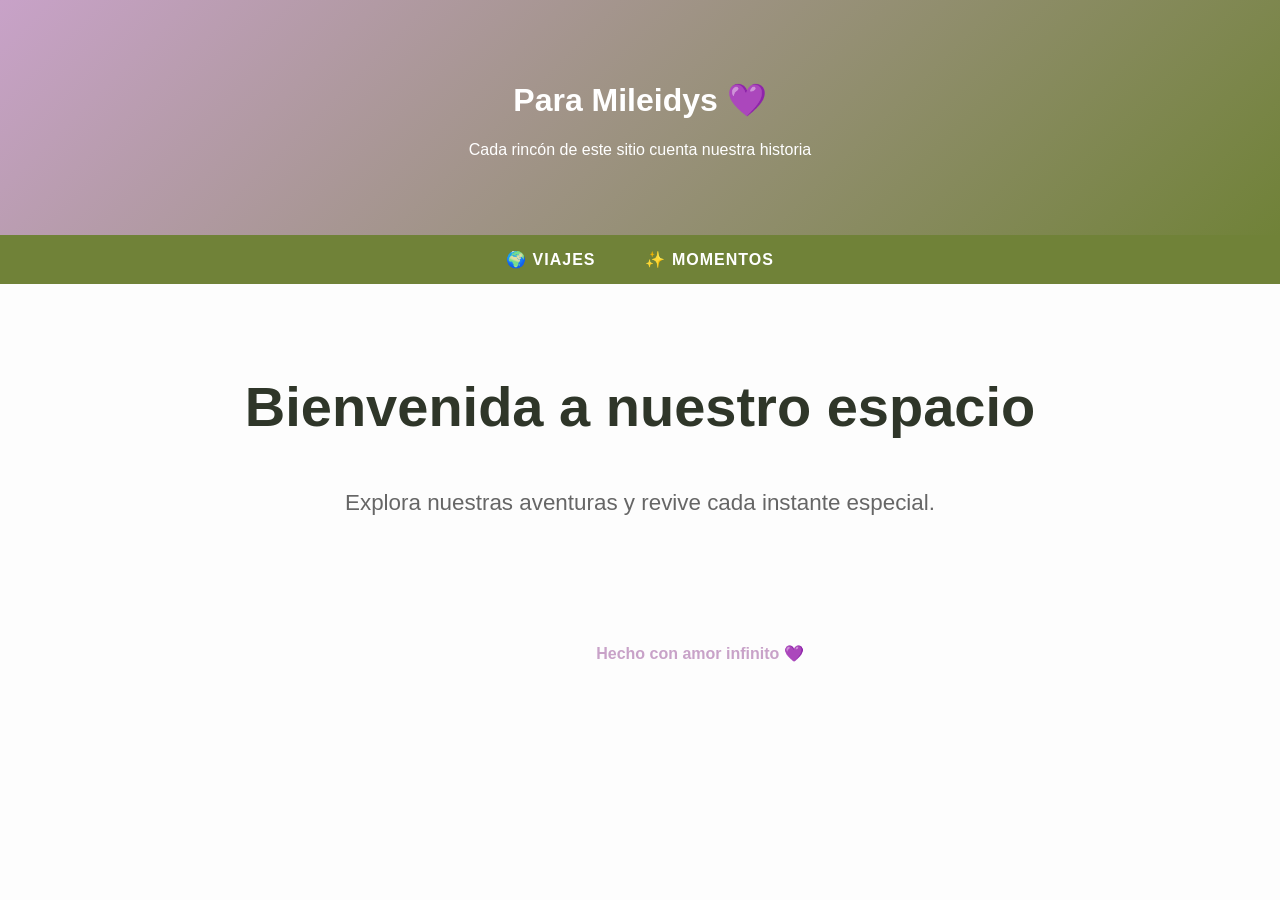
<file: index.html>
<!DOCTYPE html>
<html lang="es">
<head>
    <meta charset="UTF-8">
    <title>Para Mileidys 💜</title>
    <link rel="stylesheet" href="style.css">
</head>
<body>

<header class="hero">
    <h1>Para Mileidys 💜</h1>
    <p>Cada rincón de este sitio cuenta nuestra historia</p>
</header>

<nav class="navbar">
    <a href="viajes.html">🌍 Viajes</a>
    <a href="momentos.html">✨ Momentos</a>
</nav>

<div class="container bienvenida">
    <h2>Bienvenida a nuestro espacio</h2>
    <p>Explora nuestras aventuras y revive cada instante especial.</p>
</div>

<footer>
    Hecho con amor infinito 💜 
</footer>

</body>
</html>
</file>
<file: style.css>
:root {
    --lila: #c8a2c8;
    --verde-oliva: #708238;
    --blanco: #ffffff;
    --texto: #2f3629;
}

body {
    font-family: 'Segoe UI', Tahoma, sans-serif;
    margin: 0;
    background-color: #fdfdfd;
    color: var(--texto);
}

/* HERO */
.hero {
    background: linear-gradient(135deg, var(--lila), var(--verde-oliva));
    color: white;
    text-align: center;
    padding: 60px 20px;
}

.navbar {
    background-color: var(--verde-oliva);
    display: flex;
    justify-content: center;
    padding: 15px;
    position: sticky;
    top: 0;
    z-index: 1000;
}

.navbar a {
    color: white;
    text-decoration: none;
    margin: 0 25px;
    font-weight: bold;
    text-transform: uppercase;
    letter-spacing: 1px;
    transition: 0.3s;
}

.navbar a:hover {
    color: var(--lila);
}

/* CONTENEDOR GENERAL (GRID PARA GALERÍAS) */
.container {
    max-width: 1200px;
    margin: auto;
    padding: 40px 20px;
    display: grid;
    grid-template-columns: repeat(auto-fit, minmax(320px, 1fr));
    gap: 30px;
    align-items: start;
}

/* SOLUCIÓN DESALINEACIÓN: Solo para la página de Inicio */
.container.bienvenida {
    display: block;      /* Cancela el grid */
    text-align: center;  /* Centra el texto */
    max-width: 800px;
}

.container.bienvenida h2 {
    font-size: 3.5rem;   /* Un poco más grande para que destaque */
    margin-top: 50px;
    grid-column: auto;   /* Resetea la propiedad de grid */
}

.container.bienvenida p {
    font-size: 1.4rem;
    color: #666;
    line-height: 1.6;
}

/* ESTILOS DE TARJETAS */
.card-viaje img, 
.card-momento video {
    width: 100%;
    height: 350px; /* Aumentado un poco para que se vea mejor */
    object-fit: cover;
    display: block;
}

/* TARJETAS VIAJE (FOTOS TIPO POLAROID) */
.card-viaje {
    background: #ffffff; /* Blanco puro para que parezca foto real */
    padding: 12px;
    border: 1px solid #eee;
    box-shadow: 5px 5px 15px rgba(0,0,0,0.1);
    transform: rotate(-1.5deg);
    transition: 0.3s;
}

.card-viaje:hover {
    transform: rotate(0deg) scale(1.03);
    z-index: 10;
}

.footer-viaje {
    padding: 20px 10px;
    text-align: center;
}

.footer-viaje p {
    font-family: 'Georgia', serif;
    font-size: 1.1rem;
    color: var(--verde-oliva);
    margin: 0;
}

/* TARJETAS MOMENTOS (VIDEOS) */
.card-momento {
    background: white;
    border-radius: 25px;
    overflow: hidden;
    box-shadow: 0 10px 30px rgba(200, 162, 200, 0.2);
    border: 2px solid var(--lila);
    transition: 0.3s;
}

.card-momento:hover {
    transform: scale(1.03);
}

.footer-momento {
    padding: 20px;
    background: linear-gradient(to bottom, #ffffff, #f9f2f9);
    text-align: center;
}

.footer-momento p {
    font-size: 1.1rem;
    color: #7a5a7a;
    font-weight: 500;
    margin: 0;
}

footer {
    text-align: center;
    padding: 60px;
    color: var(--lila);
    font-weight: bold;
    width: 100%;
}

/* AJUSTE PARA MÓVILES */
@media (max-width: 600px) {
    .container {
        grid-template-columns: 1fr;
    }
    .card-viaje {
        transform: rotate(0deg);
    }
    .container.bienvenida h2 {
        font-size: 2.2rem;
    }
}
</file>
